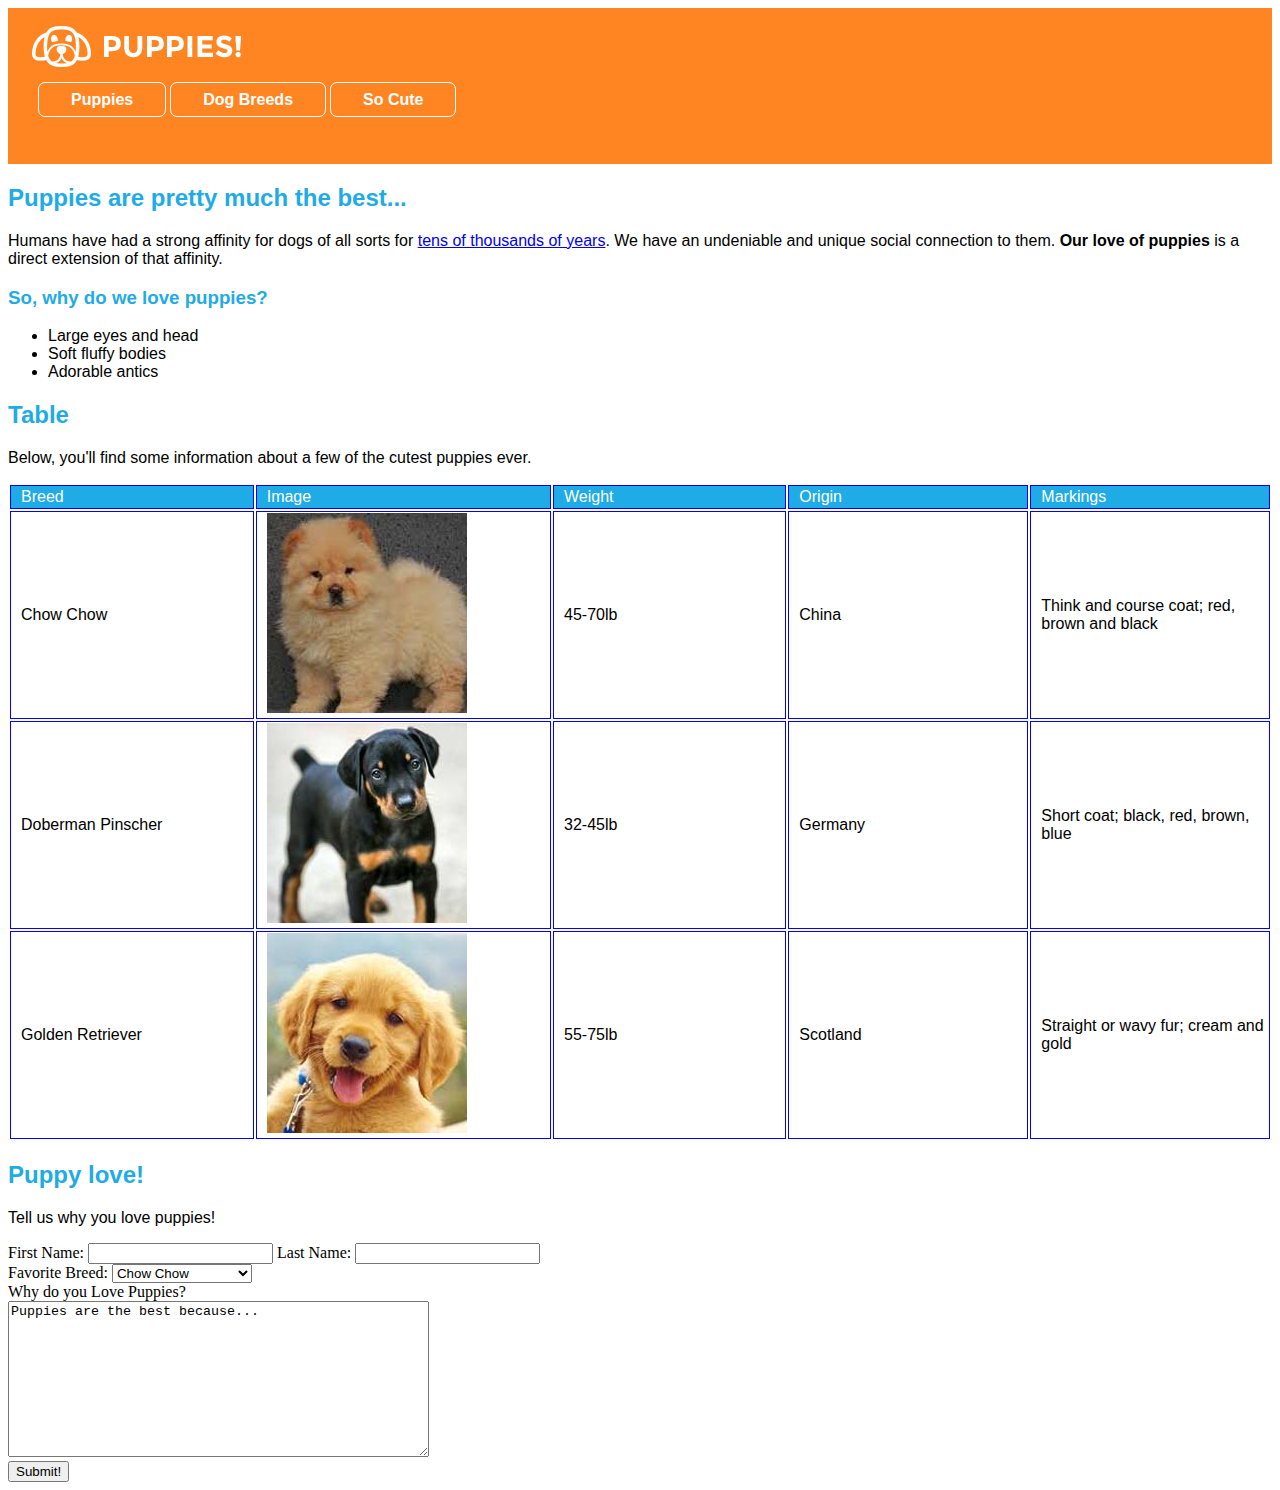
<file: index.html>
<!DOCTYPE html>
<html>
    <head>
        <meta charset="UTF-8">
        <title>Puppies!</title>

        <link rel="stylesheet" href="style.css">
      </head>
    <body>

        <div>
            <header id="site_header">

                <a id="logo"><img src="img/logo.png" alt="Puppy Logo"></a>

                <nav class="main_navigation">
                    <a href="#">Puppies</a>
                    <a href="#">Dog Breeds</a>
                    <a href="#">So Cute</a>
                </nav>
            </header>

            <div id="page_content">

                <section>
                    <h2>Puppies are pretty much the best...</h2>

                    <p>Humans have had a strong affinity for dogs of all sorts for <a href="#">tens of thousands of years</a>. We have an undeniable and unique social connection to them. <strong>Our love of puppies</strong> is a direct extension of that affinity.</p>

                    <h3>So, why do we love puppies?</h3>

                    <ul>
                        <li>Large eyes and head</li>
                        <li>Soft fluffy bodies</li>
                        <li>Adorable antics</li>
                    </ul>
                </section>

                <section>
                    <h2>Table</h2>

                    <p>Below, you'll find some information about a few of the cutest puppies ever.</p>

                    <table class="my-table">
                        <thead>
                            <tr>
                                <td>Breed</td>
                                <td>Image</td>
                                <td>Weight</td>
                                <td>Origin</td>
                                <td>Markings</td>
                            </tr>
                        </thead>
                        <tbody>

                            <tr>
                                <td>Chow Chow</td>
                                <td><img src="img/puppy__12.jpg" alt=""></td>
                                <td>45-70lb</td>
                                <td>China</td>
                                <td>Think and course coat; red, brown and black</td>
                            </tr>
                            <tr>
                                <td>Doberman Pinscher</td>
                                <td><img src="img/puppy__13.jpg" alt=""></td>
                                <td>32-45lb</td>
                                <td>Germany</td>
                                <td>Short coat; black, red, brown, blue</td>
                            </tr>
                            <tr>
                                <td>Golden Retriever</td>
                                <td><img src="img/puppy__11.jpg" alt=""></td>
                                <td>55-75lb</td>
                                <td>Scotland</td>
                                <td>Straight or wavy fur; cream and gold</td>
                            </tr>
                        </tbody>
                    </table>

                </section>

                <section>
                    <h2>Puppy love!</h2>

                    <p>Tell us why you love puppies!</p>

                    <form action="#">

                        <div class="name">
                            <label for="first_name">First Name:</label>
                            <input type="text" name="first_name" id="first_name">
                            <label for="last_name">Last Name:</label>
                            <input type="text" name="last_name" id="last_name">
                        </div>
                        <div class="city_container">
                            <label for="city">Favorite Breed:</label>
                            <select name="city" id="city">
                                <option value="south_carolina">Chow Chow</option>
                                <option value="california">Doberman Pinscher</option>
                                <option value="new_york">Golden Retriever</option>
                            </select>
                        </div>
                        <div>
                            <label for="bio">Why do you Love Puppies?</label>
                            <br>
                            <textarea name="bio" id="bio" cols="50" rows="10">Puppies are the best because...</textarea>
                        </div>

                        <div class="submit_container">
                            <input type="submit" id="submit_button" value="Submit!">
                        </div>
                    </form>

                </section>
            </div>
        </div>
    </body>
</html>
</file>
<file: style.css>
/*
font info:
    family - Helvetica, Arial, sans-serif
    line-height - 1.6


colors:
    light gray - ##eee
    gray - #dddddd
    yellow - #ffd24a
    orange - #ff8523
    blue - #1fabe5
    dark blue - #046c97
*/

td {
  border: 1px solid blue;
  font-family: sans-serif;
  width: 340px;
  padding-left: 10px;
  height: 20px;

}

thead {
  background-color: #1fabe5;
  color: white;

}

tbody {
  width: 25px;

}

.main_navigation{
    margin: 15px

}

.main_navigation a{
    padding: 0.5em 2em;
    text-decoration: none;
    border: 1px solid white;
    border-radius: 7px;
    color: #8C031C;
    font-weight: bold;
    background-color: #ff8523;
    color: white;
    font-family: sans-serif;

}

#site_header{
    background-color: #ff8523;
    padding: 15px 15px;
    margin-bottom: 5px;
    padding-bottom: 40px;
}

#page_content h2{
    color: #1fabe5;
    font-family: sans-serif;
}

#page_content p{
    color: black;
    font-family: sans-serif;
}

#page_content h3{
    color: #1fabe5;
    font-family: sans-serif;
}

#page_content ul{
    color: black;
    font-family: sans-serif;
    hr {width: 85%; height: 1.6px; background: ##eee;
}

#page_content a{
    color: #1fabe5;
    font-family: sans-serif;
}
</file>
